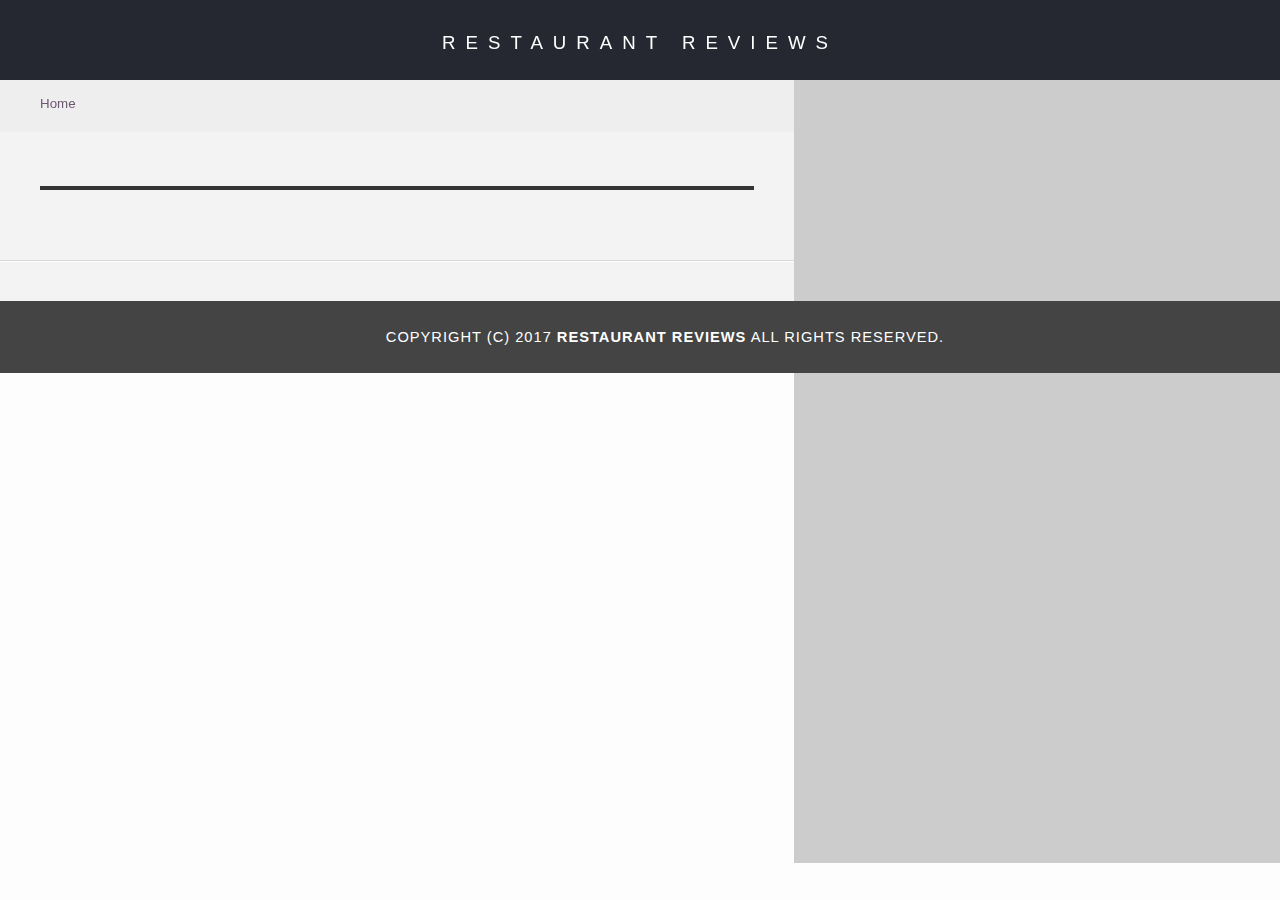
<file: restaurant.html>
<!DOCTYPE html>
<html lang="en">

<head>
  <meta charset="UTF-8">
  <meta name="viewport" content="width=device-width, initial-scale=1.0">
  <link rel="icon" sizes="35x35" href="img/icon.jpg">
  <!-- Normalize.css for better cross-browser consistency -->
  <link rel="stylesheet" src="//normalize-css.googlecode.com/svn/trunk/normalize.css" />
  <!-- Main CSS file -->
  <link rel="stylesheet" href="css/styles.css" type="text/css">
  <link rel="stylesheet" href="https://unpkg.com/leaflet@1.3.1/dist/leaflet.css" integrity="sha512-Rksm5RenBEKSKFjgI3a41vrjkw4EVPlJ3+OiI65vTjIdo9brlAacEuKOiQ5OFh7cOI1bkDwLqdLw3Zg0cRJAAQ==" crossorigin=""/>
  <title>Restaurant Info</title>
</head>

<body class="inside">
  <!--====================== Header  ============================== -->
  <!-- Beginning header -->
  <header role="banner">
    <!-- Beginning nav -->
    <nav>
      <h1><a href="/">Restaurant Reviews</a></h1>
    </nav>
    <!-- Beginning breadcrumb -->
    <ul id="breadcrumb" role="navigation" aria-label="breadcrumb" >
      <li><a href="/">Home</a></li>
    </ul>
    <!-- End breadcrumb -->
    <!--  Accessibility  -->
    <a href="#restaurant-container" class="skip-link">Skip to Main Content</a>
    <!-- End nav -->
  </header>
  <!-- End header -->

  <!--====================== Main Content  ====================== -->
  <!-- Beginning main -->
  <main id="maincontent" role="main">
    <!-- Beginning map -->
    <section id="map-container" role="application" aria-label="Map Service">
      <div id="map"></div>
    </section>
    <!-- End map -->
    <!-- Beginning restaurant -->
    <section id="restaurant-container" tabindex="-1" aria-labelledby="restaurant-name">
      <h2 id="restaurant-name"></h2>
      <img id="restaurant-img">
      <p id="restaurant-cuisine"></p>
      <p id="restaurant-address"></p>
      <table id="restaurant-hours"></table>
    </section>
    <!-- end restaurant -->
    <!-- Beginning reviews -->
    <section id="reviews-container" aria-label="Restaurant Reviews" >
      <ul id="reviews-list"></ul>
    </section>
    <!-- End reviews -->
  </main>
  <!-- End main -->
  
  <!--====================== Footer  ====================== -->
  <!-- Beginning footer -->
  <footer id="footer" role="contentinfo">
    Copyright (c) 2017 <a href="/"><strong>Restaurant Reviews</strong></a> All Rights Reserved.
  </footer>
  <!-- End footer -->

  <!--====================== Script Files  ====================== -->
  <script src="https://unpkg.com/leaflet@1.3.1/dist/leaflet.js" integrity="sha512-/Nsx9X4HebavoBvEBuyp3I7od5tA0UzAxs+j83KgC8PU0kgB4XiK4Lfe4y4cgBtaRJQEIFCW+oC506aPT2L1zw==" crossorigin=""></script>
  <!-- Beginning scripts -->
  <!-- Database helpers -->
  <script type="text/javascript" src="js/dbhelper.js"></script>
  <!-- Main javascript file -->
  <script type="text/javascript" src="js/restaurant_info.js"></script>
  <script type="text/javascript" src="index.js"></script>
  <!-- Google Maps -->
  <!--  <script async defer src="https://maps.googleapis.com/maps/api/js?key=AIzaSyA_tKbW6A5pQ-eupxI56myUnHLqYCzOjKo&libraries=places&callback=initMap"></script> -->
  <!-- End scripts -->

</body>

</html>
</file>
<file: css/styles.css>
@charset "utf-8";
/* CSS Document */
html {
  box-sizing: border-box;
}
body,td,th,p{
	font-family: Arial, Helvetica, sans-serif;
	font-size: 10pt;
	color: #333;
  line-height: 1.5;
}
body {
	background-color: #fdfdfd;
	margin: 0;
  position:relative;
  display: flex;
  flex-direction: column;
}
ul, li {
	font-family: Arial, Helvetica, sans-serif;
	font-size: 10pt;
	color: #333;
}
a {
	color: #fff;
	text-decoration: none;
}
 a:focus {
	color: #fff;
	text-decoration: underline;
}
a img{
	border: none 0px #fff;
}
h1, h2, h3, h4, h5, h6 {
  font-family: Arial, Helvetica, sans-serif;
  margin: 0 0 20px;
}
article, aside, canvas, details, figcaption, figure, footer, header, hgroup, menu, nav, section {
	display: block;
}
#maincontent {
  background-color: #f3f3f3;
  display: flex;
  flex-wrap: wrap;
  min-height: 100%;
}
#footer {
  background-color: #444;
  color: #fff;
  font-size: 8pt;
  letter-spacing: 1px;
  padding: 25px;
  text-align: center;
  text-transform: uppercase;
}
.skip-link { 
  position: absolute; 
  top: -40px; 
  left: 0; 
  background-color: #6e5773; 
  color: white; 
  padding: 8px; 
  z-index: 100;
}       
.skip-link:focus { 
  top:0;
}
/* ====================== Navigation ============================= */
nav {
  width: 100%;
  height: 80px;
  background-color: #252831;
  text-align:center;
  display: grid;
}
nav h1 {
  margin: auto;
  display: inline-block;
}
nav h1 a {
  color: #fff;
  font-size: 14pt;
  font-weight: 200;
  letter-spacing: 10px;
  text-transform: uppercase;
}
#breadcrumb {
  padding: 10px 40px 16px;
  list-style: none;
  background-color: #eee;
  font-size: 17px;
  width: calc(62% - 80px);
  margin: 0;
}
/* Display list items side by side */
#breadcrumb li {
  display: inline;
}
/* Add a slash symbol (/) before/behind each list item */
#breadcrumb li+li:before {
  padding: 8px;
  color: black;
  content: "/\00a0";
}
/* Add a color to all links inside the list */
#breadcrumb li a {
  color: #6e5773;
  text-decoration: none;
}
/* Add a color on mouse-over */
#breadcrumb li a:hover {
  color: #253092;
  text-decoration: underline;
}
/* ====================== Map ======================================= */
#map {
  height: 400px;
  width: 100%;
  background-color: #ccc;
}
#map-container {
  width: 100%;
}
#map a{
  color: #6e5773;
  text-decoration: none;
}
.map-offline-mode {
  display: flex;
  align-items: center;
  justify-content: center;
  text-align: center;
}
.map-offline-mode div {
  margin: 20px;
}
/* ====================== Restaurant Filtering ====================== */
#filter-list-container {
  width: 100%;
}
.filter-options {
  padding: 10px;
  background-color: #6e5773;
  align-items: center;
  display: flex;
  flex-wrap: wrap;
  justify-content: center;
}
.filter-options h2 {
  color: white;
  font-size: 1.2rem;
  font-weight: normal;
  line-height: 1;
  margin: 6px 10px;
}
.filter-options select {
  background-color: white;
  border: 1px solid #fff;
  font-family: Arial,sans-serif;
  font-size: 11pt;
  height: 35px;
  letter-spacing: 0;
  margin: 10px;
  padding: 0 10px;
  width: 200px;
}
.filter-options label {
  width: 1px;
  height: 1px;
  overflow: hidden;
}
/* ====================== Restaurant Listing ====================== */
#restaurants-list {
  background-color: #f3f3f3;
  list-style: outside none none;
  margin: 0;
  padding: 20px 15px;
  text-align: center;
  display: flex;
  flex-wrap: wrap;
  justify-content: center;
}
#restaurants-list li {
  background-color: #fff;
  border: 2px solid #ccc;
  font-family: Arial,sans-serif;
  margin: 15px;
  min-height: 380px;
  padding: 0 30px 25px;
  text-align: left;
  width: 270px;
  display: flex;
  flex-direction: column;
  align-content: center;
}
#restaurants-list .restaurant-img {
  background-color: #ccc;
  display: block;
  margin: 0;
  max-width: 100%;
  min-height: 248px;
  min-width: 100%;
}
#restaurants-list li h2 {
  color: #6e5773;
  font-family: Arial,sans-serif;
  font-size: 14pt;
  font-weight: 200;
  letter-spacing: 0;
  line-height: 1.3;
  margin: 20px 0 10px;
  text-transform: uppercase;
}
#restaurants-list p {
  margin: 0;
  font-size: 11pt;
}
#restaurants-list li button {
  background-color: #253092;
  border-bottom: 3px solid #eee;
  color: #fff;
  display: inline-block;
  font-size: 10pt;
  font-weight: bold;
  margin: 15px 0 0;
  padding: 8px 30px 10px;
  text-align: center;
  text-decoration: none;
  text-transform: uppercase;
  border: 0;
}
#restaurants-list li button:hover {
  background-color: #6e5773;
  cursor: pointer;
}
#restaurants-list li button:focus{
  text-decoration: underline;
  background-color: #6e5773;
  color: #fff;
  box-shadow: 10px 10px 12px -1px rgba(111,91,115,1);
}
/* ====================== Restaurant Details ====================== */
.inside header {
  position: fixed;
  top: 0;
  width: 100%;
  z-index: 1000;
}
.inside #map-container {
  background: blue none repeat scroll 0 0;
  height: 87%;
  position: fixed;
  right: 0;
  top: 80px;
  width: 38%;
}
.inside #map {
  background-color: #ccc;
  height: 100%;
  width: 100%;
}
.inside #footer {
  bottom: 0;
  position: absolute;
  width: 100%;
}
#restaurant-name {
  color: #6e5773;
  font-family: Arial,sans-serif;
  font-size: 20pt;
  font-weight: 200;
  letter-spacing: 0;
  margin: 15px 0 30px;
  text-transform: uppercase;
  line-height: 1.1;
}
#restaurant-img {
  width: 90%;
  display: flex;
  flex-direction: column;
}
#restaurant-address {
  font-size: 12pt;
  margin: 10px 0px;
}
#restaurant-cuisine {
  background-color: #333;
  color: #ddd;
  font-size: 12pt;
  font-weight: 300;
  letter-spacing: 10px;
  margin: 0 0 20px;
  padding: 2px 0;
  text-align: center;
  text-transform: uppercase;
	width: 90%;
}
#restaurant-container, #reviews-container {
  border-bottom: 1px solid #d9d9d9;
  border-top: 1px solid #fff;
  padding: 140px 40px 30px;
  width: 50%;
}
#restaurant-container {
  display: flex;
  flex-direction: column;
  width: 62%;
}
#reviews-container {
  padding: 30px 40px 80px;
  width: 62%;
}
#reviews-container h2 {
  color: #6e5773;
  font-size: 24pt;
  font-weight: 300;
  letter-spacing: -1px;
  padding-bottom: 1pt;
}
#reviews-list {
  margin: 0;
  padding: 0;
}
#reviews-list li {
  background-color: #fff;
  border: 2px solid #f3f3f3;
  display: block;
  list-style-type: none;
  margin: 0 0 30px;
  overflow: hidden;
  padding: 0 20px 20px;
  position: relative;
  width: 85%;
  border-radius: 4px;
}
#reviews-list li p {
  margin: 0 0 10px;
}
#restaurant-hours td {
  color: #666;
}
/* ====================== Responsive Desig ====================== */
@media screen and (min-width:300px) and (max-width:600px) {
  .inside {
    max-width: 100%;
    overflow-x: hidden;
    box-sizing: border-box;
  }
  nav h1 {
    padding: 2px;
    display: inline-block;
  }
  nav h1 a {
    font-weight: 100;
    letter-spacing: 5px;
  }
  #breadcrumb {
    width: 100%;
  }
  .inside #map-container {
    height: 30%;
    position: fixed;
    top: 130px;
    width: 100%;
    z-index: 1000;
    padding: 0;
  }
   #map {
    width: 100%;
    margin: 0;
    overflow: hidden;
    box-sizing: border-box;
  }
  #restaurant-container, #reviews-container {
    width: 100%;
    justify-content: center;  
    display: flex;
    flex-direction: column;
  }
  #restaurant-name{
    margin-top: 300px;
  }
  #restaurant-img , #restaurant-address , #restaurant-cuisine  {
    width: 100%;
  }
 #footer{
    display: block;
    text-align: center;
    padding:10px;
    overflow: hidden;
    box-sizing: border-box;
  }
} 
@media screen and  (min-width:600px) {
  .inside {
    max-width: 100%;
    overflow-x: hidden;
    box-sizing: border-box;
  }
  #footer{
    display: block;
    font-size: 1.1em;
  }
}
</file>
